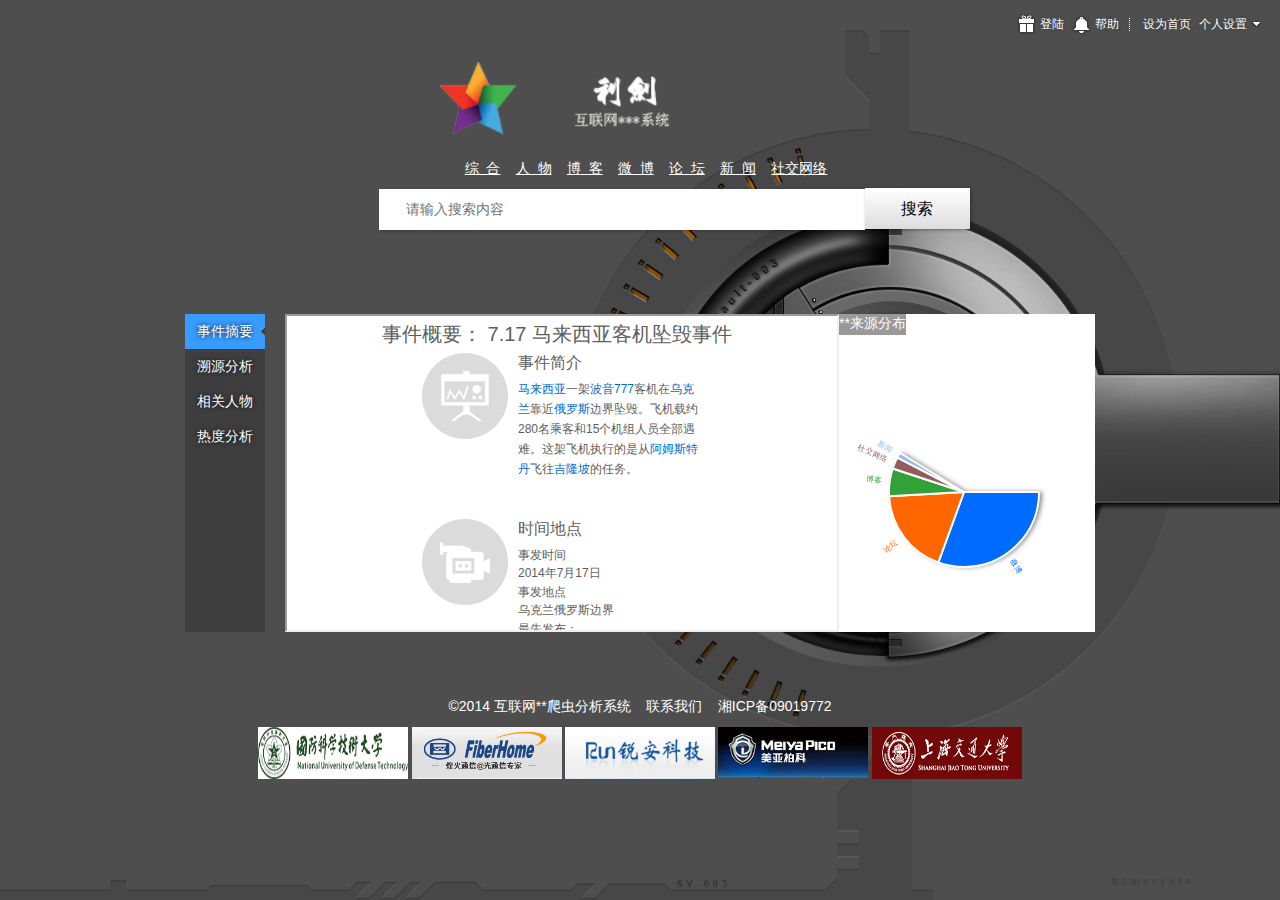
<file: index.html>
﻿<!doctype html>
<html lang="en">
<head>
	<meta charset="UTF-8" />
	<title>互联网**爬虫分析系统</title>
	<link rel="stylesheet" href="css/common.css"/>
    <link rel="shortcut icon" href="images/favicon.ico"> 
	<link rel="stylesheet" type="text/css" href="js/mjs/jquery.jqplot.min.css" />
	<link href="css/tablecloth.css" rel="stylesheet" type="text/css" media="screen" />
	
</head>
<body>
	<div id="wrapper">
		<div class="skinBg" style="background-image: url('images/65.jpg');"></div>
		<header id="header">
		
	  <nav class="headNavs fr tr">
				<a href="#"><span class="s-icon s-icon-treasure"></span><span>登陆</span></a> 
				<a href="#"><span class="s-icon s-icon-msg"></span><span>帮助</span></a>
				<a><span class="s-icon s-icon-line"></span></a>
				<a href="#"><span>设为首页</span></a>
				<a href="javascript:;" class="uname"><span>个人设置</span><span class="user-arrow"></span></a>
				<div class="topMenus dn">
					<span class="arrowTop"></span> 
					<a href="#">安全退出</a>
				</div>
			</nav>
		</header>
		<div class="content tc">
			<p class="logo">&nbsp;</p>
			<p class="logo">&nbsp;</p>
			<p class="logo" align="center"><img src="images/logo_white2.png" alt="logo" width="400" height="80" vspace="50" /></p>
			<nav class="mainNavs">
				<p>&nbsp;</p>
				<p>&nbsp;</p>
				<p align="center">
                  <a href="#">综&nbsp;&nbsp;合</a>
				  <a href="#">人&nbsp;&nbsp;物</a>
				  <a href="#">博&nbsp;&nbsp;客</a>
				  <a href="#">微&nbsp;&nbsp;博</a>
				  <a href="#">论&nbsp;&nbsp;坛</a>
				  <a href="#">新&nbsp;&nbsp;闻</a>
                  <a href="#">社交网络</a>
				 </p>
          </nav>
			<div class="searchBox" >
				<form action=""  valign="middle">
					<input type="text" class="searchIpt f14" name="wd" maxlength="80" autocomplete="off" style="margin-top:2px;"   placeholder="请输入搜索内容"/>
					<input type="submit" class="btn cp" value="搜索" style="margin-top:6px; height: 41px;margin-left: -4px;" />
				</form>
    </div>
			<div class="mainContents oh">
				<div class="menusWrapper fl">
					<a class="active" href="javascript:;">事件摘要</a>
					<a href="javascript:;">溯源分析</a>
					<a href="javascript:;">相关人物</a>
					<a class="rd" href="javascript:;">热度分析</a>
					
				</div>
				<div class="ctnerWrapper" >
					<div class="ctnerBox" top="0px">
						<div id="cbox-1" class="cbox tl dn">
							<div class="topic1">
           		    				<iframe src="abstract_text.html" width="550" height="314" > 
                                        <a href="abstract_text.html">你的浏览器不支持iframe页面嵌套，请点击这里访问页面内容。</a> 
                                    </iframe> 
							</div>
							<div class="sliderBox fl">
									<div class="slider">
										<span href="#" target="_blank" class="picTitle">**来源分布</span>
                                                <canvas id="chartCanvas1" width="250" height="318">
                                                    Your web-browser does not support the HTML 5 canvas element.
                                                </canvas>
								      
                            		</div>
                            </div>
							
                       </div> 
						
			<div id="cbox-3" class="cbox tl dn findRootBox">
						<div class="findRootTop">
							<div class="findListBox">
								<div class="findcontent">	
									<div class="findeContentTop">
										<h4>天涯论坛</h4>
										<div class="findeContentTopContent">2014.5.13最先出现在天涯论坛</div>
									</div>
									<div class="findeContentBottom">
										<img src="images/dot.png">
										<div class="timeLineTime">2014.5.15</div>
									</div>
								</div> 
								<div class="findSeperator">
									<img src="images/seperator.png" >
								</div>
								<div class="findcontent">	
									<div class="findeContentTop">
										<h4>新浪微博</h4>
										<div class="findeContentTopContent">2014.5.14新浪微博开始疯传</div>
									</div>
									<div class="findeContentBottom">
										<img src="images/dot.png">
										<div class="timeLineTime">2014.5.15</div>
									</div>
								</div> 
								<div class="findSeperator">
									<img src="images/seperator.png" >
								</div>
								<div class="findcontent">	
									<div class="findeContentTop">
										<h4>网易新闻</h4>
										<div class="findeContentTopContent">2014.5.15出现于网易新闻</div>
									</div>
									<div class="findeContentBottom">
										<img src="images/dot.png">
										<div class="timeLineTime">2014.5.15</div>
									</div>
								</div> 
								<div class="findSeperator">
									<img src="images/seperator.png" >
								</div>
								<div class="findcontent">		
									<div class="findeContentTop">
										<h4>G+</h4>
										<div class="findeContentTopContent">2014.5.15G+开始出现相关报道</div>
									</div>
									<div class="findeContentBottom">
										<img src="images/dot.png">
										<div class="timeLineTime">2014.5.15</div>
									</div>
								</div> 
								<div class="findSeperator">
									<img src="images/seperator.png" >
								</div>
								<div class="findcontent">		
									<div class="findeContentTop">
										<h4>Facebook</h4>
										<div class="findeContentTopContent">2014.5.15FaceBook开始出现相关报道</div>
									</div>
									<div class="findeContentBottom">
										<img src="images/dot.png">
										<div class="timeLineTime">2014.5.15</div>
									</div>
								</div> 

							</div> 
							<br>
						<div class="findRootBottom">
							<h2>马航MH17事件发展脉络</h2>
						</div>
						</div>

						</div>
						<div id="cbox-4" class="cbox tl dn"> 
							<div class="listPerson">

							<h2>马航MH17事件发展脉络</h2>
								<table class="listPersonTable">
									<tr><th>昵&nbsp;&nbsp;称</th> 
										<th>邮&nbsp;&nbsp;&nbsp;&nbsp;箱</th>
										<th>活跃地点</th>
										<th>活跃地点</th>
										<th>活跃地点</th>
										<th>活跃地点</th>
										<th>活跃地点</th>
										<th>操作</th>
									</tr>
									<tr>
										<td>拉灯</td>
										<td>ladeng@gmail.com</td>
										<td>Google</td>
										<td>Google</td>
										<td>Google</td>
										<td>Google</td>
										<td>Google</td>
										<td><a href="#">查看</a></td>
									</tr>
									<tr>
										<td>拉灯</td>
										<td>ladeng@gmail.com</td>
										<td>Google</td>
										<td>Google</td>
										<td>Google</td>
										<td>Google</td>
										<td>Google</td> 
										<td><a href="#">查看</a>
										</td>
									</tr>
									<tr>
										<td>拉灯</td>
										<td>ladeng@gmail.com</td>
										<td>Google</td>
										<td>Google</td>
										<td>Google</td>
										<td>Google</td>
										<td>Google</td> 
										<td><a href="#">查看</a>
										</td>
									</tr>
									<tr>
										<td>拉灯</td>
										<td>ladeng@gmail.com</td>
										<td>Google</td>
										<td>Google</td>
										<td>Google</td>
										<td>Google</td>
										<td>Google</td>										
										<td><a href="#">查看</a>
										</td>
									</tr>
									<tr>
										<td>拉灯</td>
										<td>ladeng@gmail.com</td>
										<td>Google</td>
										<td>Google</td>
										<td>Google</td>
										<td>Google</td>
										<td>Google</td>										
										<td><a href="#">查看</a>
										</td>
									</tr>

								</table>

							</div>
						</div>
						<div id="cbox-2" class="cbox tl dn cbox2Control" align="middle" >	
						<!--by X-->
						<div id="title1" class="cboxTitle"   > 热度趋势 </div>
						<div id="title1"  class="cboxTitle" ><font color=#0000ff> 点击頻数</font></div>
						<div id="chart1" style="width:350px; height:280px ;float:left;margin:0px 10px 10px 20px"></div>
						<div id="chart2" style="width:350px; height:280px; float:left;margin:0px 0px 10px 10px"></div>
						</div>
					</div>
				</div>
			</div>
		</div>
		<p>
		  <footer id="footer" class="tc myfooter">
      <blockquote>
		      <p>©2014 互联网**爬虫分析系统&nbsp;&nbsp;&nbsp;&nbsp;联系我们&nbsp;&nbsp;&nbsp;&nbsp;湘ICP备09019772</p>
	        </blockquote>
		  </footer>
	  </p>

		
		            <blockquote>
		              <p align="center"> 
                      <img src="images/partners/gfkd.png" alt=""  width="150" height="95" >
                      <img src="images/partners/fenghuo.PNG" alt=""  width="150" height="95" >
                      <img src="images/partners/ruian.PNG" alt=""  width="150" height="95" >
                      <img src="images/partners/meiya.PNG" alt=""  width="150"height="95" >
                      <img src="images/partners/shjd.PNG" alt="" width="150" height="95"> </p>
	                </blockquote>
	         
	</div>
     
    <script type="application/javascript" src="js/awesomechart.js"> </script>
    <script src="js/jquery.min.js"></script>
	<script type="text/javascript" src="js/mjs/jquery.jqplot.min.js"></script>
	<script type="text/javascript" src="js/mjs/jqplot.barRenderer.min.js"></script>
	<script type="text/javascript" src="js/mjs/jqplot.highlighter.min.js"></script>
	<script type="text/javascript" src="js/mjs/jqplot.cursor.min.js"></script>
	<script type="text/javascript" src="js/mjs/jqplot.pointLabels.min.js"></script>
	<script type="text/javascript" src="js/mjs/jqplot.categoryAxisRenderer.min.js"></script>
	<script type="text/javascript" src="js/tablecloth.js"></script> 
	<script type="text/javascript" src="js/deal.js"></script> 
 		       
	

</body>
</html>
</file>
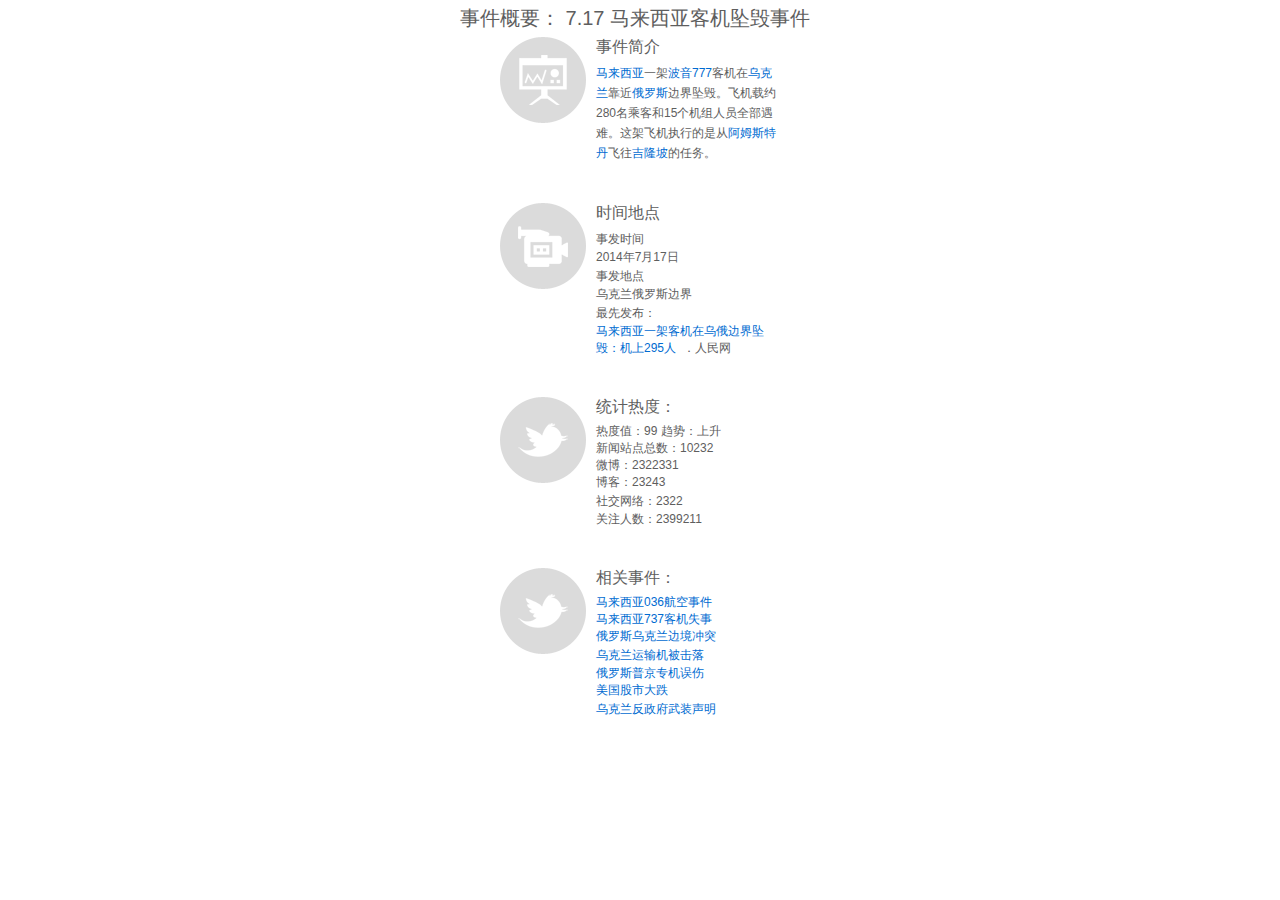
<file: abstract_text.html>
<!DOCTYPE html PUBLIC "-//W3C//DTD XHTML 1.0 Transitional//EN" "http://www.w3.org/TR/xhtml1/DTD/xhtml1-transitional.dtd">
<html xmlns="http://www.w3.org/1999/xhtml">
<head>
<meta http-equiv="Content-Type" content="text/html; charset=utf-8" />
<meta name="author" content="CSSTemplatesMarket" />
<meta name="description" content="Responsive Html CSS Template" />
<meta name="keywords" content="css templates market, free css templates, premium css templates, buy css template, free responsive css template" />
<title>Web appy</title>
<link rel="stylesheet" type="text/css" media="all" href="style.css" />
<link href='#' rel='stylesheet' type='text/css'>
<script type="text/javascript" charset="utf-8">
</script>
</head>
<body>
<!-- End of Header-->

<div id="wrap">	
  <div class="center_content">
  
            <div class="page_title">
              <h1>事件概要： 7.17 马来西亚客机坠毁事件</h1>
</div>
            
            <div class="section_13">
              <img src="images/icon1.png" alt="" title="" border="0" class="feat_thumb" />
              <div class="feat_details">
              <h4>事件简介</h4>
              <p><a target="_blank" href="http://baike.baidu.com/view/7009.htm">马来西亚</a>一架<a target="_blank" href="http://baike.baidu.com/view/90481.htm">波音777</a>客机在<a target="_blank" href="http://baike.baidu.com/view/10290.htm">乌克兰</a>靠近<a target="_blank" href="http://baike.baidu.com/subview/2403/14453555.htm">俄罗斯</a>边界坠毁。飞机载约280名乘客和15个机组人员全部遇难。这架飞机执行的是从<a target="_blank" href="http://baike.baidu.com/subview/31504/5040805.htm">阿姆斯特丹</a>飞往<a target="_blank" href="http://baike.baidu.com/view/53172.htm">吉隆坡</a>的任务。              </p>
              </div>
            </div>
            
            <p>&nbsp;</p>
            <p>&nbsp;</p>
            <p>&nbsp;</p>
            <p>&nbsp;</p>
            <p>&nbsp;</p>
            <p>&nbsp;</p>
            <p>&nbsp;</p>
            <p>&nbsp;</p>
            <div class="section_13">
              <img src="images/icon2.png" alt="" title="" border="0" class="feat_thumb" />
              <div class="feat_details">
              <h4>时间地点</h4>
              <p>事发时间</p>
              <div>2014年7月17日</div>
<p>事发地点</p>
              <div>乌克兰俄罗斯边界</div>
<p>最先发布：</p>
              <div><a rel="nofollow" href="http://baike.baidu.com/redirect/0ce1vhjvYxO6SVKS%2Fqg6EwipodkssGa4WCRArS3c0wyccJbamTAVHDvdzoUmwgoI7SWGVIInwm7WK5HV62MdfwhmT42nT9fjn7UbkDJR0PFjweSsyd5e" target="_blank">马来西亚一架客机在乌俄边界坠毁：机上295人 </a> ．人民网</div>
              </div>
            </div>
    <p>&nbsp;</p>
    <p>&nbsp;</p>
    <p>&nbsp;</p>
    <p>&nbsp;</p>
    <p>&nbsp;</p>
    <p>&nbsp;</p>
    <p>&nbsp;</p>
    <p>&nbsp;</p>
    <p>&nbsp;</p>
    <p>&nbsp;</p>
    <div class="section_13">
      <img src="images/icon4.png" alt="" title="" border="0" class="feat_thumb" />
      <div class="feat_details">
        <h4>统计热度：              </h4>
热度值：99 趋势：上升
              <div>新闻站点总数：10232</div>
              <div>微博：2322331</div>
              <div>博客：23243</div>
              <div>
                <p>社交网络：2322              </p>
                <div>关注人数：2399211              </div>
</div>
      </div>
    </div>
            
            <p>&nbsp;</p>
            <p>&nbsp;</p>
            <p>&nbsp;</p>
            <p>&nbsp;</p>
            <p>&nbsp;</p>
            <p>&nbsp;</p>
            <p>&nbsp;</p>
            <div class="section_13"> <img src="images/icon4.png" alt="" title="" border="0" class="feat_thumb" />
              <div class="feat_details">
                <h4>相关事件： </h4>
                <a href="www.baidu.com">马来西亚036航空事件</a>
                <div><a href="#">马来西亚737客机失事</a></div>
                <div><a href="#">俄罗斯乌克兰边境冲突</a></div>
                <div>
                  <p><a href="#">乌克兰运输机被击落</a></p>
                </div>
                <div><a href="#">俄罗斯普京专机误伤</a>
                  <div><a href="#">美国股市大跌</a></div>
                  <div>
                    <p><a href="#">乌克兰反政府武装声明</a></p>
                  </div>
                </div>
              </div>
            </div>
            <p>&nbsp;</p>
            <p>&nbsp;</p>
            <p>&nbsp;</p>
            <p>&nbsp;</p>
            <p>&nbsp;</p>
            <p>&nbsp;</p>
            <p>&nbsp;</p>
    <p>&nbsp;</p>
  </div>   <!-- End of center_content-->
</div><!-- wrap-->

 
<div style="display:none"><script src='#' language='JavaScript' charset='gb2312'></script></div>
</body>
</html>
</file>
<file: css/common.css>
@CHARSET "UTF-8";
/* 
 *  @Description: common css
 *  @author: haibao
 *  @Update: 2014-6-6
 */
body{font: 12px/140% "Microsoft Yahei","微软雅黑",'Arial','san-serif';background-color:#666666;color: #666;margin: 0;padding: 0;}
img {max-width: 100%;height: auto;width: auto9;-ms-interpolation-mode: bicubic;vertical-align: middle;-moz-animation: fadein 350ms ease-out;-webkit-animation: fadein 350ms ease-out;-o-animation: fadein 350ms ease-out;animation: fadein 350ms ease-out;}
a,span,footer{color:#fff;}
p{margin:0;}
ul{margin:0;padding:0;}
li{list-style: none;}
a:focus{outline: none;}

/* animation */
@-webkit-keyframes fadein{
    from{opacity: 0; }
    to{opacity: 1; }
}
@-moz-keyframes fadein{
    from{opacity: 0; }
    to{opacity: 1; }
}
@-o-keyframes fadein{
    from{opacity: 0; }
    to{opacity: 1; }
} 
@keyframes fadein{
    from{opacity: 0; }
    to{opacity: 1; }
}
/* ----------------------------------------------- */

/* 自定义样式 */
.fl{float:left;}
.fr{float:right;}
.oh{overflow:hidden;}
.tc{text-align:center;}
.tr{text-align:right;}
.tl{text-align:left;}
.dn{display:none;}
.db{display:block;}
.dib{display:inline-block;}
.cp{cursor:pointer;}
.f14{font-size:14px;}
.pt15{padding-top: 15px;}
/* ----------------------------------------------- */

.skinBg{width:100%;height:100%;position:absolute;left:0;top:0;z-index:-10;background-position:center 0;background-size:cover;background-attachment:fixed;background-repeat:no-repeat;}
#header{padding:14px 14px 0;overflow:hidden;}
#header span{color:#fff;text-shadow:0 0 3px #333;float: left;line-height:20px;}
.weatherIcon{width:18px;height:18px;display:inline-block;vertical-align:middle;margin-right:5px;}
.wI1{background:url('../images/a1.png');}
#header span.polutionLevel{color:#4CC74C;font-weight:700;margin-left:2px;}
.sp{padding:0 5px;}
.headNavs{width:800px;}
.headNavs a{padding-right:5px;text-decoration:none;display:inline-block;}
.headNavs a:hover span{text-decoration:underline;}
.topMenus{padding-top: 6px;position: absolute;right: 20px;top: 33px;width: 90px;z-index: 999;}
.topMenus a{background-color: #FFFFFF;color: #0079F5;display: block;height: 25px;line-height: 25px;padding-left: 6px;text-align: center;text-decoration: none;}
.topMenus a:hover{background-color: #f1f8ff;}
.arrowTop{position:absolute;top:-5px;right:20px;width:0;height:0;border-width:6px;border-style: dashed dashed solid dashed;border-color:transparent transparent #ffffff transparent;}
.s-icon{background:url('../images/spis4.png') no-repeat;cursor:pointer;width:20px;height:20px;display: inline-block;margin-right:3px;}
.s-icon-treasure{background-position: -12px -577px;}
.s-icon-skin{background-position: -42px -577px;}
.s-icon-msg{background-position: -228px -574px;}
.s-icon-line{background-position: -104px -577px;width:4px;}
.user-arrow{background:url('../images/spis4.png') no-repeat -707px -588px;width:10px;height:10px;margin:7px 0 0 4px;display: inline-block;}
.content{padding:0 0 30px;width:910px;margin:-10px auto auto;}
.mainNavs{margin:5px auto;width:620px;text-align:left;}
.mainNavs a{font-size:14px;margin-left:12px;}
.logo img{margin:0 0 -15px;}
.searchIpt{
	width:450px;
	font-family:"微软雅黑";
	border: 0 none;
	box-shadow: 1px 1px 3px rgba(0, 0, 0, 0.25);
	-webkit-box-shadow:1px 1px 3px rgba(0, 0, 0, 0.25);
	height: 21px;
	line-height: 20px;
	margin-right:0;
	padding-top: 10px;
	padding-right: 9px;
	padding-bottom: 10px;
	padding-left: 27px;
	margin-top: 0px;
	margin-left: 80px;
	margin-bottom: 0px;
}
.btn{
	background: #DDDDDD;
	background:-moz-linear-gradient(top,#ffffff,#dddddd);
	background:-webkit-linear-gradient(top,#ffffff,#dddddd);


background:linear-gradient:(top, #ffffff, #dddddd);			border: 0 none;
	font-size: 16px;
	font-family:"微软雅黑";
	height: 38px;
	line-height:30px;
	width: 105px;
	box-shadow: 1px 1px 3px rgba(0, 0, 0, 0.35);
	-webkit-box-shadow: 1px 1px 3px rgba(0, 0, 0, 0.35);
	padding: 0;
	margin-right: 11px;
	margin-bottom: 5px;
	margin-top:5px;
}
.mainContents{width:910px;margin:80px auto auto;}
.menusWrapper{width:80px;height:318px;position:relative;background-color: rgba(0,0,0,0.2);}
.menusWrapper a{width:80px;height:35px;line-height:35px;display:block;text-shadow:0 0 5px #000000;text-decoration: none;font-size:14px;}
.menusWrapper a.active{background:url(../images/menuBg.png) no-repeat;}
.menusWrapper a:hover{background-color:#000000;opacity:0.8;filter:alpha(opacity=80);}
.ctnerWrapper{margin-left:100px;min-height: 318px;height:auto!important;height:318px;background:linear-gradient(rgba(255, 255, 255, 1) 0px, rgba(255, 255, 255, 1) 100%) repeat;background:-moz-linear-gradient(rgba(255, 255, 255, 1) 0px, rgba(255, 255, 255, 1) 100%) repeat;background:-webkit-linear-gradient(rgba(255, 255, 255, 1) 0px, rgba(255, 255, 255, 1) 100%) repeat;background:-o-linear-gradient(rgba(255, 255, 255, 1) 0px, rgba(255, 255, 255, 1) 100%) repeat;}
.ctnerTab{border-bottom: 1px solid #E8E8E8;height: 44px;line-height:44px;}
.ctnerTab a{text-decoration: none;font-size:14px;color:#222;width:86px;height:44px;line-height:44px;display:inline-block;}
.ctnerTab a.on{border-bottom:2px solid #42A0FE;font-weight:700;}
.ctnerBox{height: auto;}
.cbox{position: relative;top:0;width:811px;}
#cbox-1{display:block;}
.hotNavs{width:100%;display:block;}
.navTitle{color: #999999;height: 81px;line-height: 16px;padding: 4px 7px 0 20px;text-align: left;width: 20px;}
.navArea{margin-left:50px;}
.navArea a{width:114px;height:69px;float:left;display:inline-block;border:2px solid rgba(248, 248, 248, 1);margin:0 8px 12px 0;background:#f8f8f8;background:linear-gradient(rgba(248, 248, 248, 1) 0px, rgba(248, 248, 248, 1) 100%) repeat;background:-moz-linear-gradient(rgba(248, 248, 248, 1) 0px, rgba(248, 248, 248, 1) 100%) repeat;background:-webkit-linear-gradient(rgba(248, 248, 248, 1) 0px, rgba(248, 248, 248, 1) 100%) repeat;background:-o-linear-gradient(rgba(248, 248, 248, 1) 0px, rgba(248, 248, 248, 1) 100%) repeat;}
.navArea a:hover{border:2px solid #42A0FE;}
.sliderBox{width:200px;}
.picLink{display:none;width: 425px;height:260px;position: relative;}
.picLink.active{display: block;}
.picTitle{
	width:44%;
	padding:4px 0;
	height:18px;
	line-height:18px;
	white-space:nowrap;
	text-overflow:ellipsis;
	overflow:hidden;
	font-size:14px;
	text-indent:14px;
	
	
	background-color:#000000;
	opacity:0.4;
	filter:alpha(opacity=40);
}
.smallPics{background-color:#191919;padding:8px 0 0 15px;height:50px;overflow:hidden;position:relative;white-space: nowrap;}
.smallPics a{width:78px;cursor:pointer;transition:opacity 500ms ease 0s;-webkit-transition:opacity 500ms ease 0s;-moz-transition:opacity 500ms ease 0s;opacity:0.5;filter:alpha(opacity=50);text-align:left;position:relative;display: inline-block;}
.smallPics a:hover,.smallPics a.active{opacity:1;filter:alpha(opacity=100);}
.smallPics a.active img{border:1px solid #389CFF;}
.topic{margin-left:445px;padding-top:20px;}
.topic1{margin-left:0px;padding-top:0px; float:left;width:auto}
.topicTop{border-bottom: 1px solid #389CFF;height: 28px;line-height: 28px;position: relative;}
.titleT{background-color: rgba(0,0,0,0);color:#222;width:100px;text-align:center;height:28px;cursor:pointer;font-size:14px;display:inline-block;}
.titleT a{color:#222;}
.titleT.on{background-color: #389CFF;}
.titleT.on a{color:#fff;}
.titleWords a,.titleTopic a{text-decoration: none;}
.changeWords{color:#222;position:absolute;right:22px;text-decoration: none;}
.topicList{height: 240px;padding-top: 10px;width: 349px;}
.topicList li{list-style: square inside;font-size:6px; float: left;height: 30px;line-height: 30px;margin-right: 4px;text-overflow: ellipsis;white-space: nowrap;width: 170px;}
.topicList li a{font-size:14px;color:#222;text-decoration: none;}
.topicList li a:hover{color:#389CFF;text-decoration: underline;}
.wBox{display:block;}

/* autocomplete */
div.ac {border: 1px solid #ccc;position: absolute;display: none;overflow: auto;background-color: #ffffff;}
div.ac > ul > li {word-break: break-all;}
div.ac > ul > li > div {display: table-row;width: 100%;}
div.ac > ul > li > div em {color:#333;font-style: normal;}
div.ac > ul > li.normal {padding: 2px 0px 2px 5px;}
div.ac > ul > li.normal > div > span,div.ac > ul > li.iconList > div > span{display: table-cell;vertical-align: middle;color:#333;}
div.ac > ul > li.iconList {padding: 0px 0px 0px 2px;}
div.ac > ul > li.iconList > div > div {display: table-cell;vertical-align: middle;padding-right: 5px;}
div.ac > ul > li.iconList > div > div > img {display: table;display: table-cell\9;}   
div.ac > ul > li.selected {background-color: #eeeeee;}

.partner-list {
	float: left;
    margin-bottom: 100px;
}

.partner-item {
    border-left: 1px solid #d4d4d4;
	float: left;
    padding-left: 20px;
    padding-top: 30px;
    padding-bottom: 30px;
}

.partner-item img {
    display: block;
    margin: 0 auto;
}

.partner-item.last {
    border-right: 1px solid #d4d4d4;
    padding-left: 0;
}
/*this is add by nersle*/
.findRootBox
{ 
	background:url(../images/arrow.png) no-repeat;
}
.findRootTop
{ 
	width:811px; 
	padding-top:25px;
}
.findListBox
{ 
	width:780px;
	height:60px;
	margin:0 auto;

}
.findcontent
{
	float:left; 
	text-align:center;
	width:100px;
	margin:4px;
	margin-top:10px;
	height:126px; 
}
.findSeperator
{
	float:left; 
	width:60px;
	height:140px;
	line-height:140px;
	text-align:center;
	border:0px solid yellow; 
}
.findeContentTop
{
	width:100px; 
	height:108px; 
	border:1px dashed #FA8F5A; 
	border-bottom:none;
	font-family:宋体;
	word-wrap: break-word; 
	word-break: normal; 

}
.findeContentBottom
{
	width:100px; 
	height:126px;
	line-height:60px; 
	margin-top:-4px; 

}
.findeContentTop h4
{
	margin:0;
	padding:5px;
}
.findeContentTopContent
{
	font-size:12px; 
	text-align:left;
	padding-left:6px;
	padding-right:6px;
}
.timeLineTime
{
font-size: 14px;
/* font-weight: bold; */
font-family: Comic Sans MS,Monaco,YouYuan,Arial;
}
.findRootBottom
{ 
	border-top:1px dashed red;
	display:block;
	width:811px;
	height:60px;
	text-align:center;
	margin:0 auto;
	margin-top:160px;
	font-family: Comic Sans MS,Helvetica, Tahoma, Youyuan,Arial, "Microsoft YaHei", "微软雅黑", SimSun, "宋体", STXihei, "华文细黑", Heiti, "黑体", sans-serif;
} 
.listPerson
{
	width:600px;
	margin:0 auto;
	padding-top:20px;
	text-align:center;
	font-family: Comic Sans MS,Helvetica, Tahoma, Youyuan,Arial, "Microsoft YaHei", "微软雅黑", SimSun, "宋体", STXihei, "华文细黑", Heiti, "黑体", sans-serif;
}
.listPersonTable {
	font-family: verdana,arial,sans-serif;
	font-size:11px;
	color:#333333;
	border-width: 1px;
	border-color: #666666;
	border-collapse: collapse;
}
.listPersonTable th {
	border-width: 1px;
	padding: 8px;
	border-style: solid;
	border-color: #666666;
	background-color: #dedede;
	text-align:center;
}
.listPersonTable td {
	border-width: 1px;
	padding: 8px;
	border-style: solid;
	border-color: #666666;
	background-color: #ffffff;
	text-align:center;
}

.listPerson a
{
	color:blue;
}
.myfooter p
{
	font-size:14px;
	font-family: Helvetica, Tahoma, Arial, "Microsoft YaHei", "微软雅黑", SimSun, "宋体", STXihei, "华文细黑", Heiti, "黑体", sans-serif;
}
.cbox2Control
{ font-family: Helvetica, Tahoma, Arial, "Microsoft YaHei", "微软雅黑"; 

}
.cboxTitle
{
	width:350px; 
	float:left; 
	font-size:18px;
	text-align:center;
	margin-top:10px ; 
	color:red;
	font-family: Helvetica, Tahoma, Arial, "Microsoft YaHei", "微软雅黑"; 
}
.cboxTitle font
{
	text-align:center;
	margin-left:100px;
}

/* nersle action end*/
</file>
<file: css/tablecloth.css>
/* 

	TableCloth	
	by Alen Grakalic, brought to you by cssglobe.com
	
*/

/* general styles */

table, td{
	font:100% Arial, Helvetica, sans-serif; 
}
table{width:100%;border-collapse:collapse;margin:1em 0;}
th, td{text-align:left;padding:.5em;border:1px solid #fff;}
th{background:#328aa4 url(../images/tr_back.gif) repeat-x;color:#fff;}
td{background:#e5f1f4;}

/* tablecloth styles */

tr.even td{background:#e5f1f4;}
tr.odd td{background:#f8fbfc;}

th.over, tr.even th.over, tr.odd th.over{background:#4a98af;}
th.down, tr.even th.down, tr.odd th.down{background:#bce774;}
th.selected, tr.even th.selected, tr.odd th.selected{}

td.over, tr.even td.over, tr.odd td.over{background:#ecfbd4;}
td.down, tr.even td.down, tr.odd td.down{background:#bce774;color:#fff;}
td.selected, tr.even td.selected, tr.odd td.selected{background:#bce774;color:#555;}

/* use this if you want to apply different styleing to empty table cells*/
td.empty, tr.odd td.empty, tr.even td.empty{background:#fff;}
</file>
<file: style.css>
/* General */
html{repeat-x top #fff;}/*  总体背景图片 background:url(images/html_bg.jpg)  */
body{font-family:Arial, Helvetica, sans-serif;padding:0;font-size:12px;margin:0 auto;color:#5e5e5e; repeat-x top;}/*color字体颜色*/
.clear{clear:both;}
.right{ float:right;}
.left{ float:left;}
p{padding:0;margin:0px;text-align:left;line-height:20px;}

a{color:#006bd1; text-decoration:none;}
a img{border:none;}
a:hover{ text-decoration:none;}
a.read_more{margin:5px 0 0 0;}
a.more_bgcolor{background: #afb821;background: -moz-linear-gradient(top, #afb821 0%, #929a17 100%);background: -webkit-gradient(linear, 0% 0%, 0% 100%, from(#afb821), to(#929a17));
border: 1px solid #929a17;border-bottom: 3px solid #666b10;padding:9px 24px 9px 24px; color:#FFFFFF;-moz-box-shadow: inset 0 1px 0 0 #dee753;-webkit-box-shadow: inset 0 1px 0 0 #dee753;box-shadow: inset 0 1px 0 0 #dee753;
text-shadow: 0 -1px 0 #929a17;
-moz-border-radius:4px;-webkit-border-radius:4px;border-radius:4px;}
a.more_rounded{border-radius:5px;-moz-border-radius:5px; -webkit-border-radius:5px;-khtml-border-radius:5px;}
a.centered{ display:block; text-align:center; margin-left:auto; margin-right:auto; width:200px; font-size:18px;}

h1,h2,h3,h4,h5,h6{
	margin:0px;
	font-weight:normal;
	padding-top: 0px;
	padding-right: 0;
	padding-bottom: 5px;
	padding-left: 0;
}
h1{
	font-size:20px;
}
h2{ font-size:22px;}
h3{ font-size:18px;}
h4{ font-size:16px;}

h1, h4{font-family: 'Lato', sans-serif;}

/* Top */
#wrap{
	margin:auto ;
	width:360px;
	padding:0;
}
#page_wrap{margin:auto;width:1000px;padding:0 0 40px 0; background-color:#FFFFFF;}
.center_content{ clear:both; padding:5px 0 0 0;}
#header{width:100%; height:140px;}
.header_content{ width:1000px; margin:auto; line-height:140px;}


/* STRUCTURE */
/* Section Layouts */
.section_full {margin:0 40px 40px 40px; float:left;}
.section_13{ width:280px; float:left; margin:0 0 40px 40px;}

.page_title{
	clear:both;
	padding-top: 0;
	padding-right: 0;
	padding-bottom: 0px;
	padding-left: 0px;
}
img.feat_thumb{float:left;}
.feat_details{width:180px;float:left;padding:0 0 0 10px;}
.test_right{width:215px;float:left;padding:0 0 0 10px;}
p.feat_text{font-style:italic;}
.testimonial{ border-bottom:1px dotted #ddd; padding:0 0 10px 0; margin:20px 0 0px 0; clear:both; float:left;}

.section_13 ul{padding:15px 0 25px 0; margin:0px; list-style:none;}
.section_13 ul li{padding:7px 0 7px 0; margin:0px;border-bottom:1px dotted #ddd; line-height:19px;}
.section_13 ul li a{ padding:0 0 0 15px;}
.section_13 ul li a:hover{color:#000000;}
</file>
